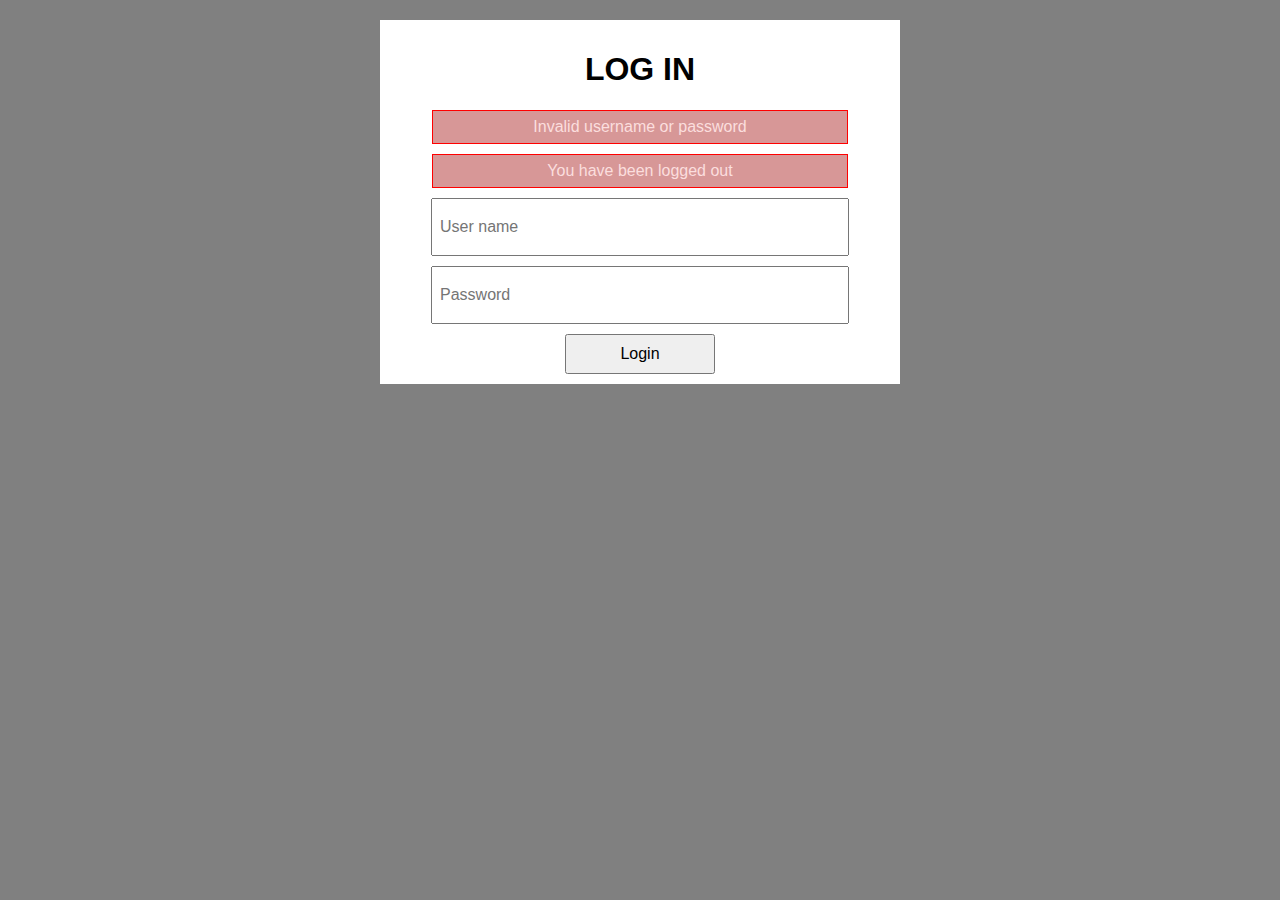
<file: src/main/resources/templates/login.html>
<!DOCTYPE html>
<html lang="en">

<head>
    <meta charset="UTF-8">
    <meta name="viewport" content="width=device-width, initial-scale=1.0">
    <title>Login</title>

    <style>
        body {
            font-family: sans-serif;
            background-color: gray;
        }

        a {
            text-decoration: none;
        }

        .error {
            margin: 0 auto 10px auto;
            border: 1px solid red;
            width: 80%;
            background-color: #d79797;
            padding: 7px;
            color: #fbdede;
        }

        .container {
            background-color: white;
            margin: 20px auto;
            padding: 10px;
            max-width: 500px;
            min-height: 320px;
            text-align: center;
        }

        input#username,
        input#password,
        input#confirm_password {
            width: 80%;
            height: 40px;
            padding: 7px;
            font-size: 1rem;
            margin-bottom: 10px;
        }

        button.btn {
            width: 150px;
            height: 40px;
            font-size: 1rem;
        }

        .header-title {
            text-transform: uppercase;
        }
    </style>
</head>

<body>
    <div class="container">
        <h1 class="header-title">Log In</h1>
        <form th:action="@{/login}" method="post">
            <p class="error" th:if="${param.error}">Invalid username or password</p>
            <p class="error" th:if="${param.logout}">You have been logged out</p>
            <input type="text" name="username" id="username" placeholder="User name">
            <input type="password" name="password" id="password" placeholder="Password">
            <button class="btn" type="submit" style="margin: 0 auto">Login</button>
        </form>
    </div>

</body>

</html>
</file>
